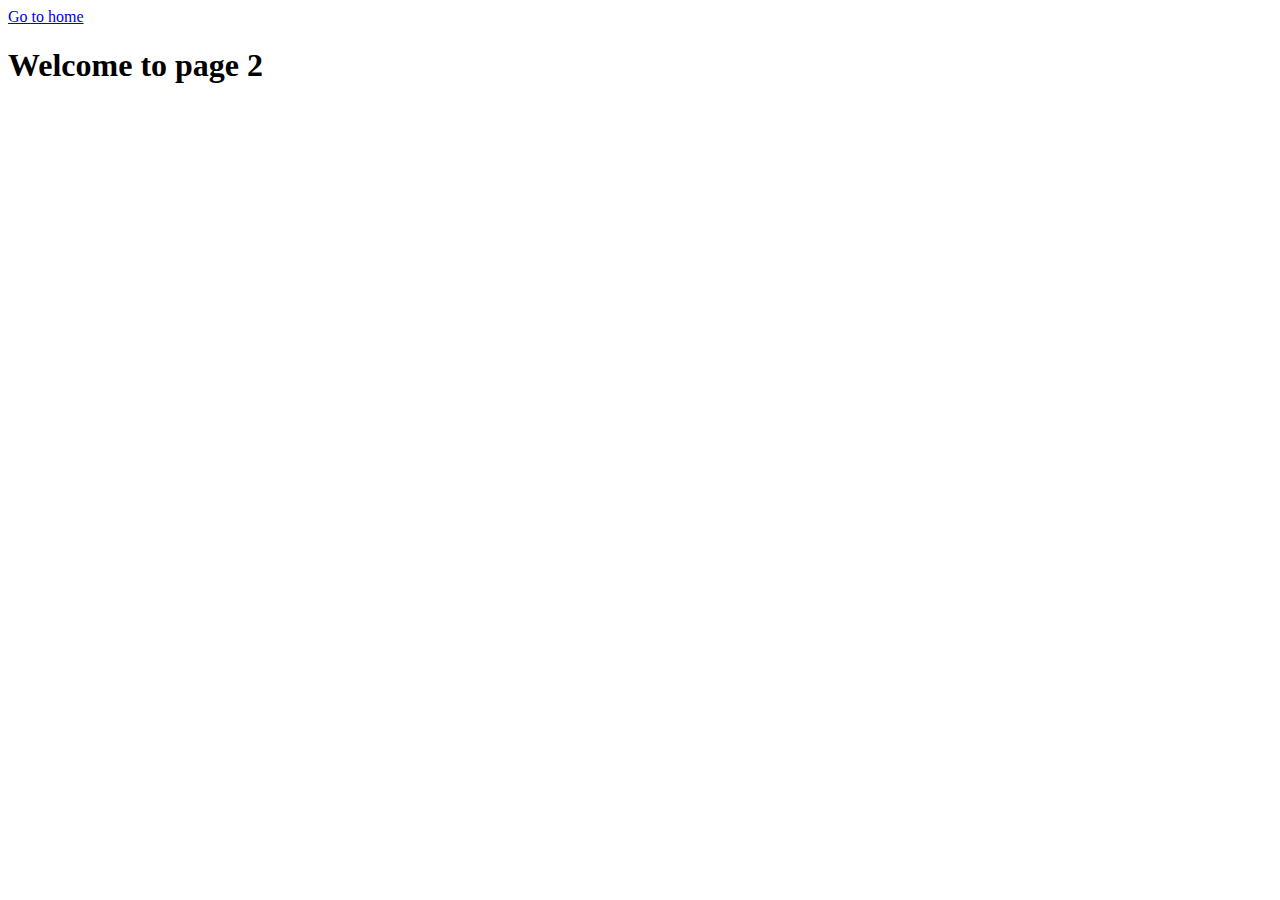
<file: page-2.html>
<!DOCTYPE html>
<html lang="en">
  <head>
    <meta charset="UTF-8" />
    <meta http-equiv="X-UA-Compatible" content="IE=edge" />
    <meta name="viewport" content="width=device-width, initial-scale=1.0" />
    <title>Page 2</title>
  </head>
  <body>
    <section>
      <a href="./index.html">Go to home</a>
      <h1>Welcome to page 2</h1>
    </section>
  </body>
</html>
</file>
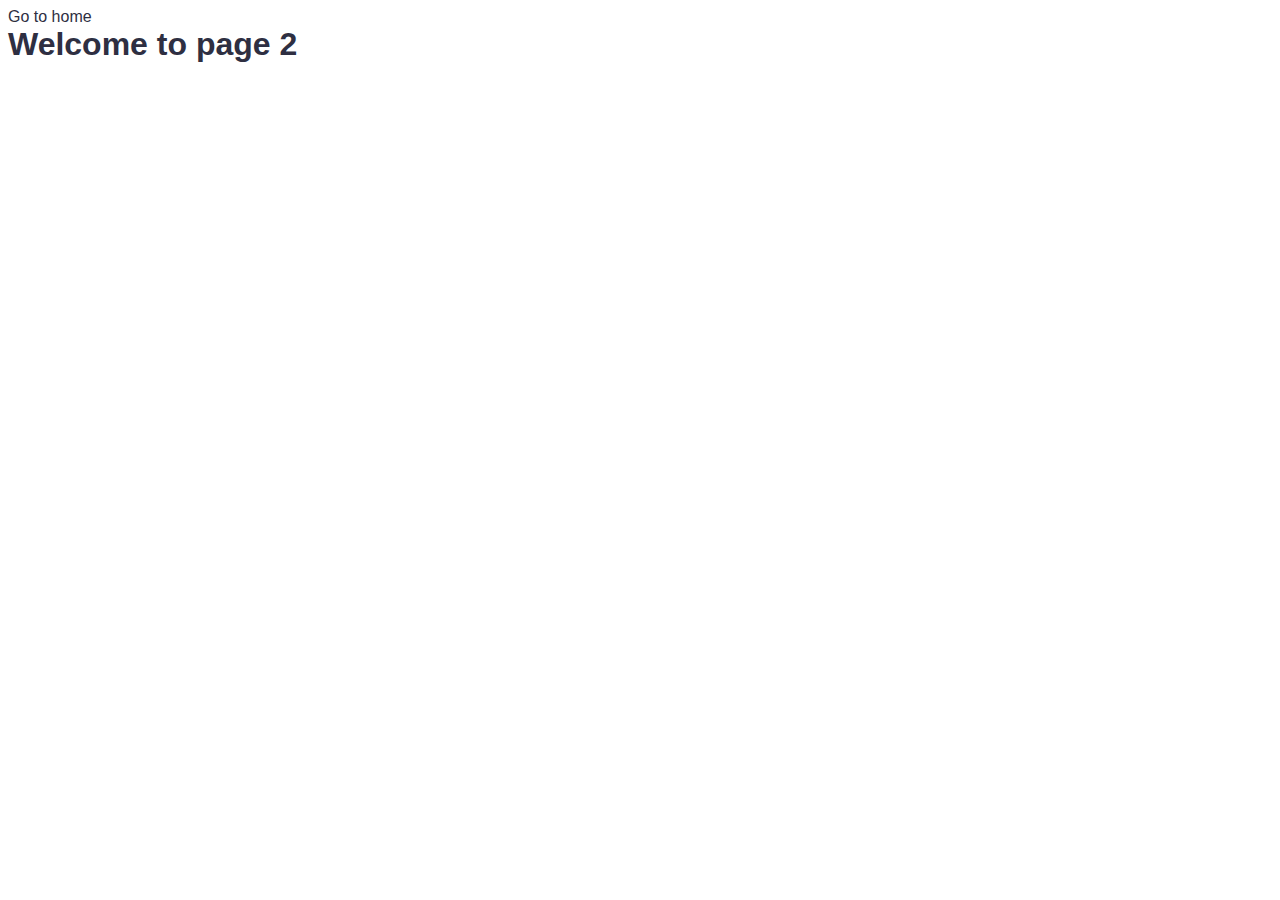
<file: src/1-gallery.html>
<!DOCTYPE html>
<html lang="en">
  <head>
    <meta charset="UTF-8" />
    <meta http-equiv="X-UA-Compatible" content="IE=edge" />
    <meta name="viewport" content="width=device-width, initial-scale=1.0" />
    <title>Gallery</title>
    <link rel="stylesheet" href="./css/styles.css" />
  </head>
  <body>
    <section>
      <a href="./index.html">Go to home</a>
      <h1>Welcome to page 2</h1>
    </section>
    <script defer type="module" src="./js/1-gallery.js"></script>
  </body>
</html>
</file>
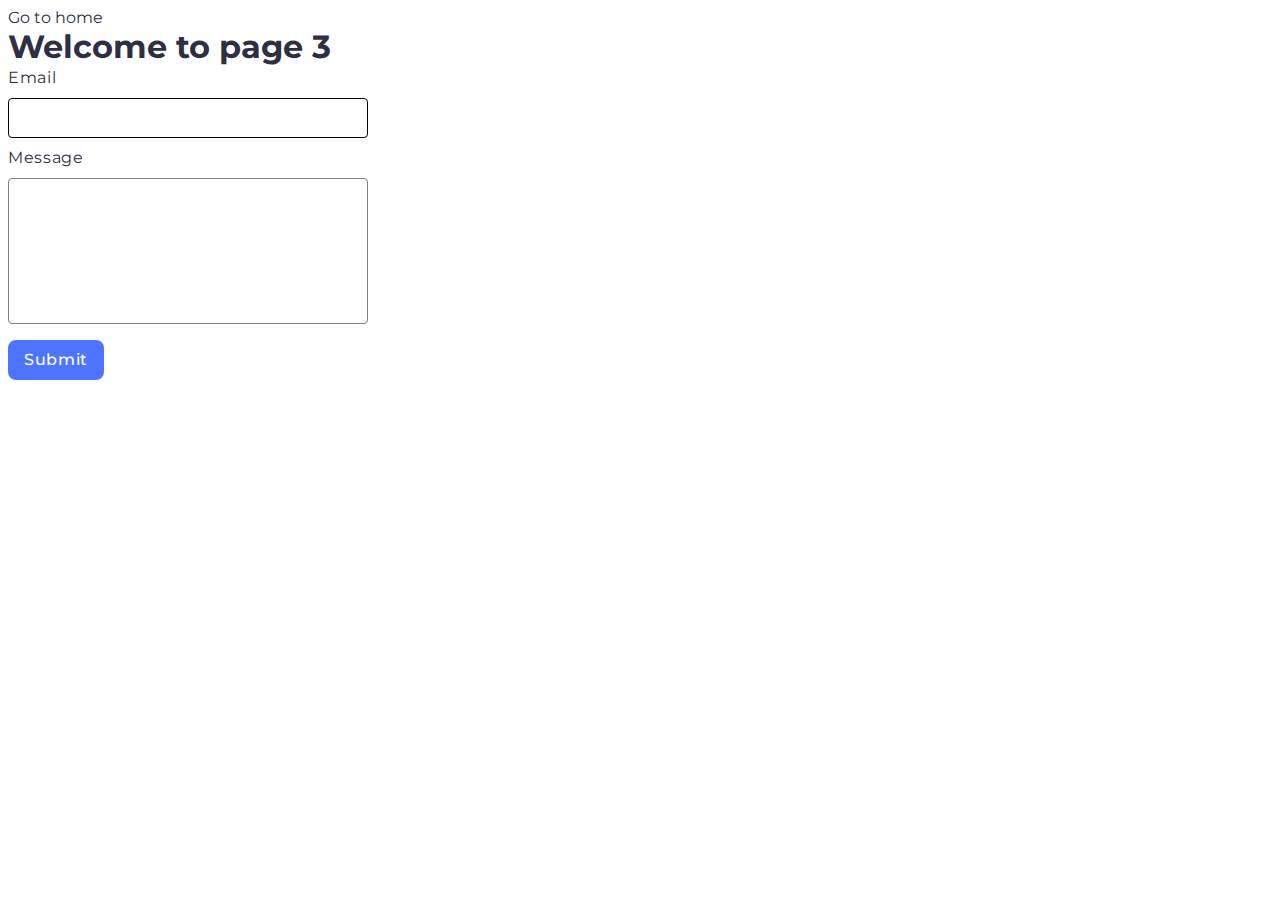
<file: src/2-form.html>
<!DOCTYPE html>
<html lang="en">
  <head>
    <meta charset="UTF-8" />
    <meta name="viewport" content="width=device-width, initial-scale=1.0" />
    <title>Form</title>

    <link rel="preconnect" href="https://fonts.googleapis.com" />
    <link rel="preconnect" href="https://fonts.gstatic.com" crossorigin />
    <link
      href="https://fonts.googleapis.com/css2?family=Montserrat:ital,wght@0,100..900;1,100..900&display=swap"
      rel="stylesheet"
    />
    <link rel="stylesheet" href="./css/styles.css" />
  </head>

  <body>
    <section>
      <a href="./index.html">Go to home</a>
      <h1>Welcome to page 3</h1>
      <form class="feedback-form" autocomplete="off">
        <label>
          Email
          <input type="email" name="email" autofocus />
        </label>
        <label>
          Message
          <textarea name="message" rows="8"></textarea>
        </label>
        <button type="submit">Submit</button>
      </form>
    </section>
    <script defer type="module" src="./js/2-form.js"></script>
  </body>
</html>
</file>
<file: src/css/styles.css>
/**
  |============================
  | include css partials with
  | default @import url()
  |============================
*/
@import url('./reset.css');
@import url('./1-gallery.css');
@import url('./2-form.css');
</file>
